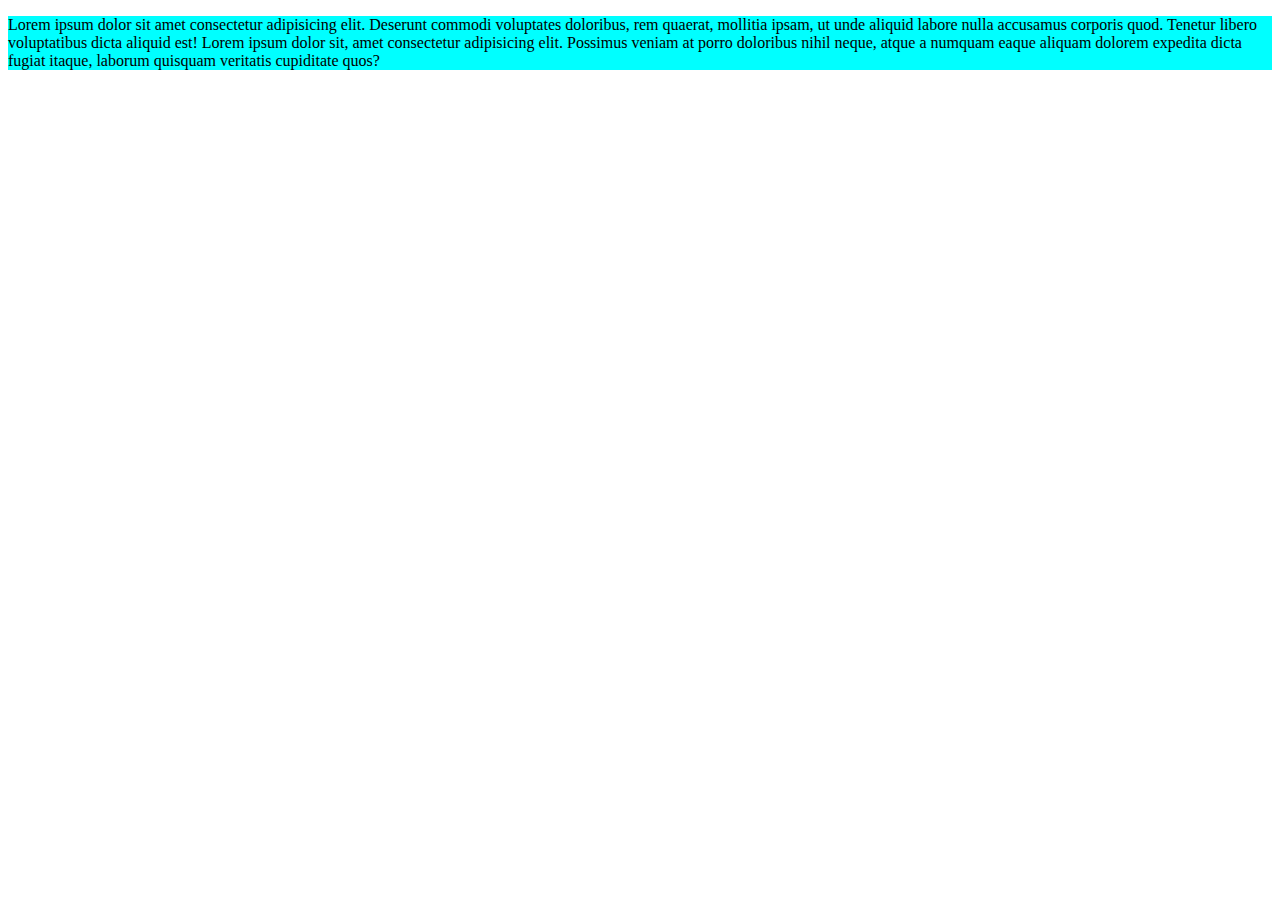
<file: animation/animation.html>
<!DOCTYPE html>
<html lang="en">

<head>
    <meta charset="UTF-8">
    <meta name="viewport" content="width=device-width, initial-scale=1.0">
    <link rel="stylesheet" href="./animation.css">
    <title>animation</title>
</head>

<body>
    <p>Lorem ipsum dolor sit amet consectetur adipisicing elit. Deserunt commodi voluptates doloribus, rem quaerat,
        mollitia ipsam, ut unde aliquid labore nulla accusamus corporis quod. Tenetur libero voluptatibus dicta aliquid
        est! Lorem ipsum dolor sit, amet consectetur adipisicing elit. Possimus veniam at porro doloribus nihil neque,
        atque a numquam eaque aliquam dolorem expedita dicta fugiat itaque, laborum quisquam veritatis cupiditate quos?
    </p>
</body>

</html>
</file>
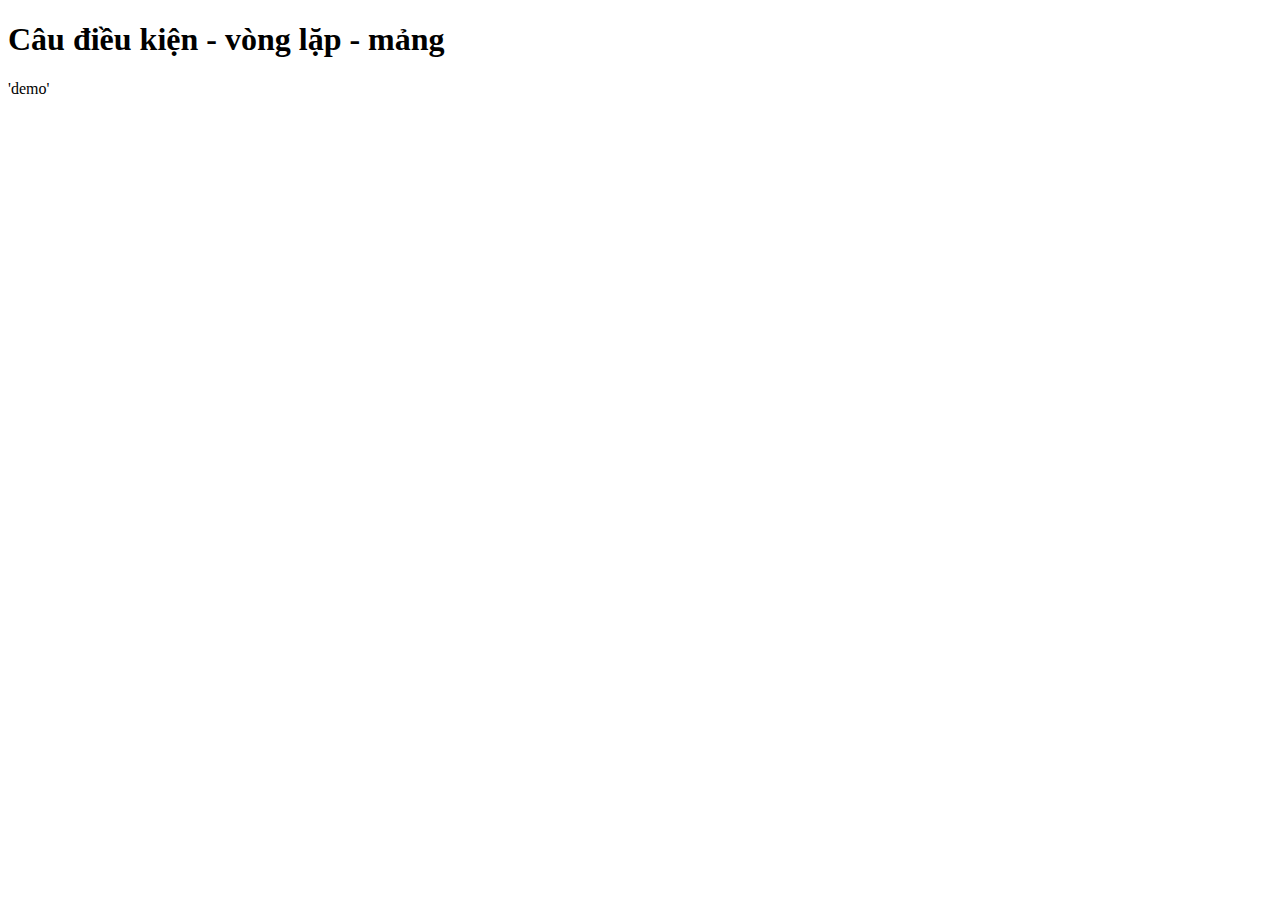
<file: buoi9-JS/cauDieuKien.html>
<!DOCTYPE html>
<html lang="en">
<head>
    <meta charset="UTF-8">
    <meta name="viewport" content="width=device-width, initial-scale=1.0">
    <title>Document</title>
</head>
<body>  <h1>Câu điều kiện - vòng lặp - mảng</h1>
    <p id="demo">'demo'</p>

    <script src="./buoi9.js"></script>
    <script src="./bvnjs.js"></script>
</body>
</html>
</file>
<file: animation/animation.css>
p{  background-color: aqua;
    animation-duration: 3s;
    animation-name: slidein;
    animation-iteration-count: infinite;
  }
  
  @keyframes slidein {
    from {
      margin-left: 100%;
      width: 300%;
    }
  
    to {
      margin-left: 0%;
      width: 100%;
    }
  }
</file>
